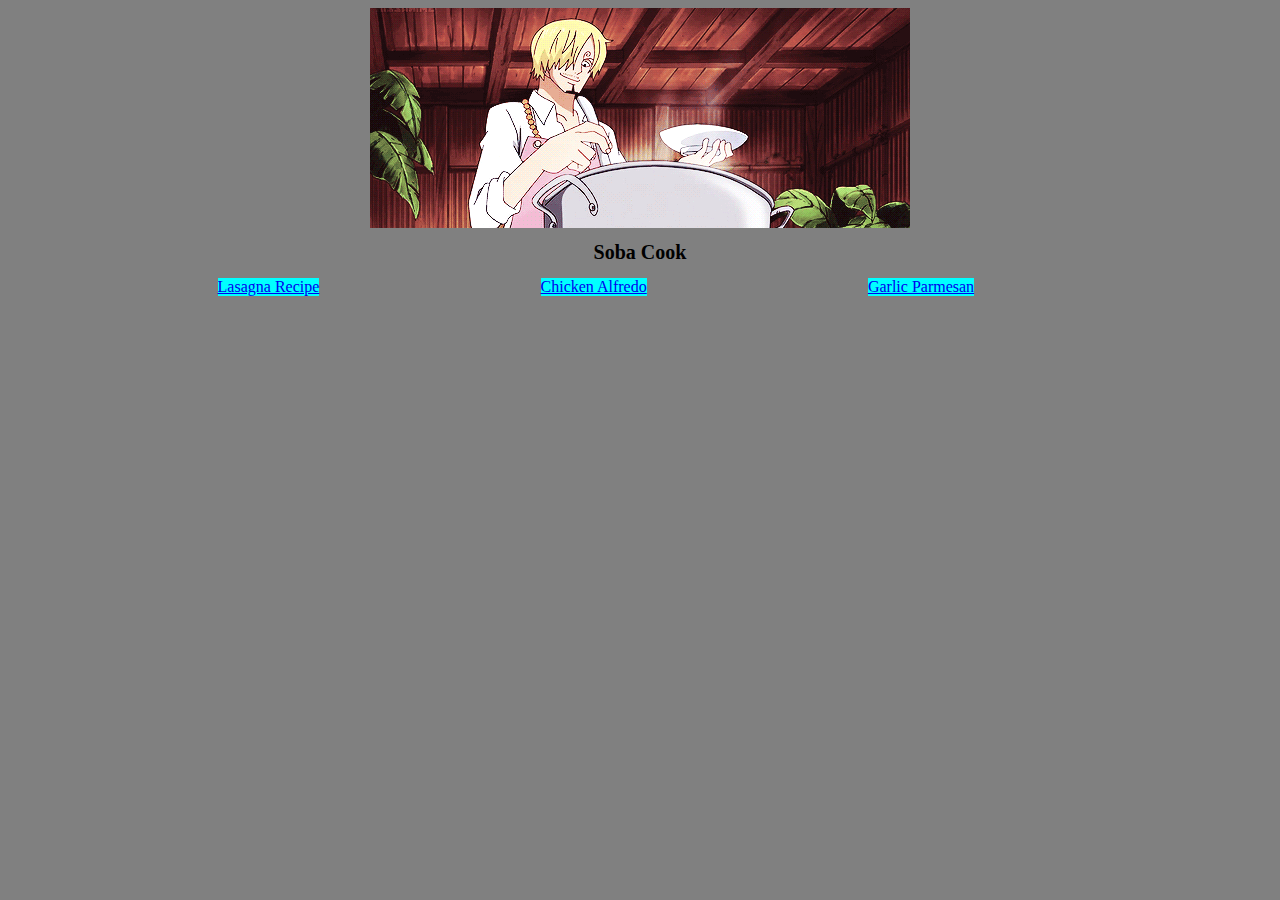
<file: index.html>
<!DOCTYPE html>
<html lang="en">
    <head>
        <meta charset="UTF-8">
        <title>Recipe Book</title>
        <link rel="stylesheet" href="style.css">
    </head>
    <body>
        <img src="sanji-cooking.gif" alt="Sanji Ladle">
        <h1>
            Soba Cook
        </h1>
        
        <div><ul class="recipes">
            <li class="lasagna" class="recipe-list"><a href="recipes/lasagna.html">Lasagna Recipe</a></li>
            <li class="chicken-alfredo" class="recipe-list"><a href="recipes/chicken-alfredo.html">Chicken Alfredo</a></li>
            <li class="parmesan" class="recipe-list"><a href="recipes/garlic-parmesan-wings.html">Garlic Parmesan</a></li>
            </ul></div>
    </body>
</html>
</file>
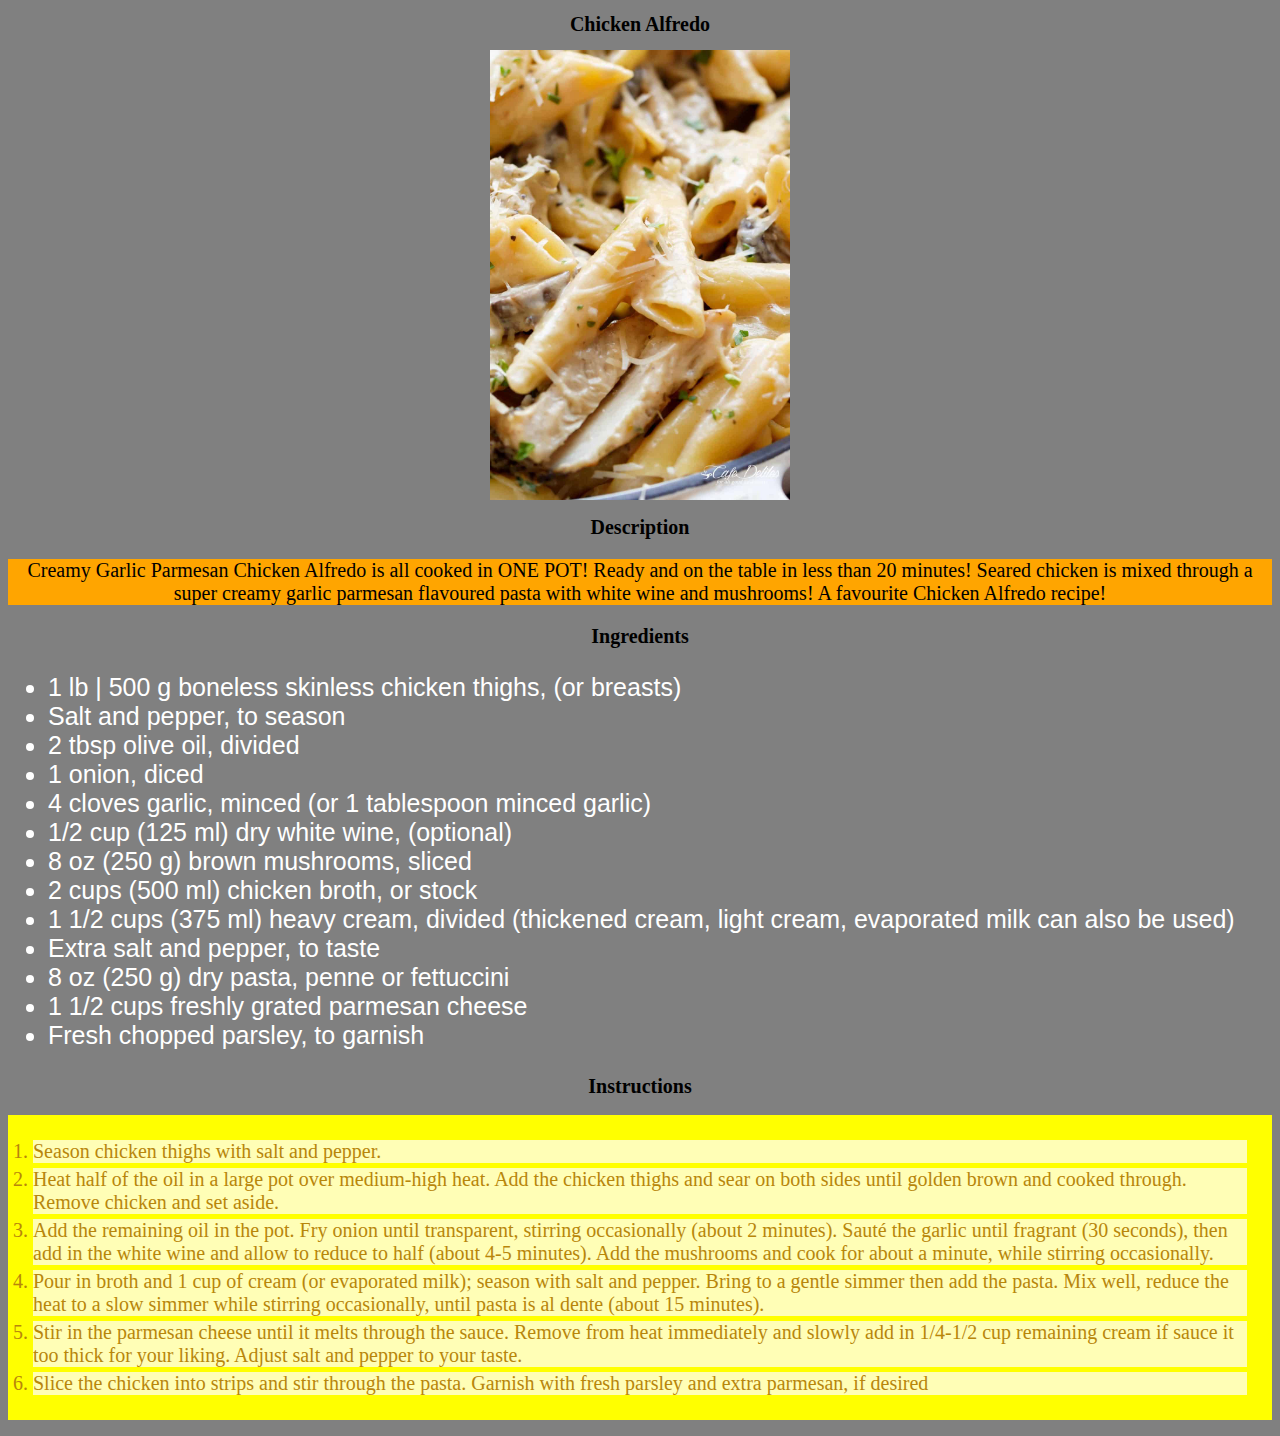
<file: recipes/chicken-alfredo.html>
<!DOCTYPE html>
<html lang="en">
<head>
    <meta charset="UTF-8">
    <meta http-equiv="X-UA-Compatible" content="IE=edge">
    <meta name="viewport" content="width=device-width, initial-scale=1.0">
    <title>Document</title>
    <link rel="stylesheet" href="../style.css">
</head>
<body>
    <h1>Chicken Alfredo</h1>
<img src="../chicken-alfredo.jpg" alt="Chicken Alfredo" width="300">
<h2>Description</h2>
<p class="description-text">
    Creamy Garlic Parmesan Chicken Alfredo is all cooked 
    in ONE POT! Ready and on the table in less than 20 
    minutes! Seared chicken is mixed through a super creamy
    garlic parmesan flavoured pasta with white wine and 
    mushrooms! A favourite Chicken Alfredo recipe!
</p>
<h2>Ingredients</h2>
<ul class="ingredients">
    <li>1 lb | 500 g boneless skinless chicken thighs,
        (or breasts)
    </li>
    <li>Salt and pepper, to season</li>
    <li>2 tbsp olive oil, divided</li>
    <li>1 onion, diced</li>
    <li>4 cloves garlic, minced (or 1 tablespoon minced 
        garlic)
    </li>
    <li>1/2 cup (125 ml) dry white wine, (optional)</li>
    <li>8 oz (250 g) brown mushrooms, sliced</li>
    <li>2 cups (500 ml) chicken broth, or stock</li>
    <li>
        1 1/2 cups (375 ml) heavy cream, divided (thickened
         cream, light cream, evaporated milk can also be 
         used)
        </li>
    <li>Extra salt and pepper, to taste</li>
    <li>8 oz (250 g) dry pasta, penne or fettuccini</li>
    <li>1 1/2 cups freshly grated parmesan cheese</li>
    <li>Fresh chopped parsley, to garnish</li>
</ul>
<h2>Instructions</h2>
<ol class="steps">
    <li>Season chicken thighs with salt and pepper.</li>
    <li>
        Heat half of the oil in a large pot over 
        medium-high heat. Add the chicken thighs and 
        sear on both sides until golden brown and cooked 
        through. Remove chicken and set aside.
    </li>
    <li>
        Add the remaining oil in the pot. Fry onion until 
        transparent, stirring occasionally (about 2 
        minutes). Sauté the garlic until fragrant (30 
        seconds), then add in the white wine and allow to 
        reduce to half (about 4-5 minutes). Add the 
        mushrooms and cook for about a minute, while 
        stirring occasionally.
    </li>
    <li>
        Pour in broth and 1 cup of cream (or evaporated 
        milk); season with salt and pepper. Bring to a 
        gentle simmer then add the pasta. Mix well, reduce 
        the heat to a slow simmer while stirring 
        occasionally, until pasta is al dente (about 15 
        minutes).
    </li>
    <li>
        Stir in the parmesan cheese until it melts through 
        the sauce. Remove from heat immediately and slowly 
        add in 1/4-1/2 cup remaining cream if sauce it too 
        thick for your liking. Adjust salt and pepper to 
        your taste.
    </li>
    <li>
        Slice the chicken into strips and stir through 
        the pasta. Garnish with fresh parsley and extra 
        parmesan, if desired
    </li>
</ol>
</body>
</html>
</file>
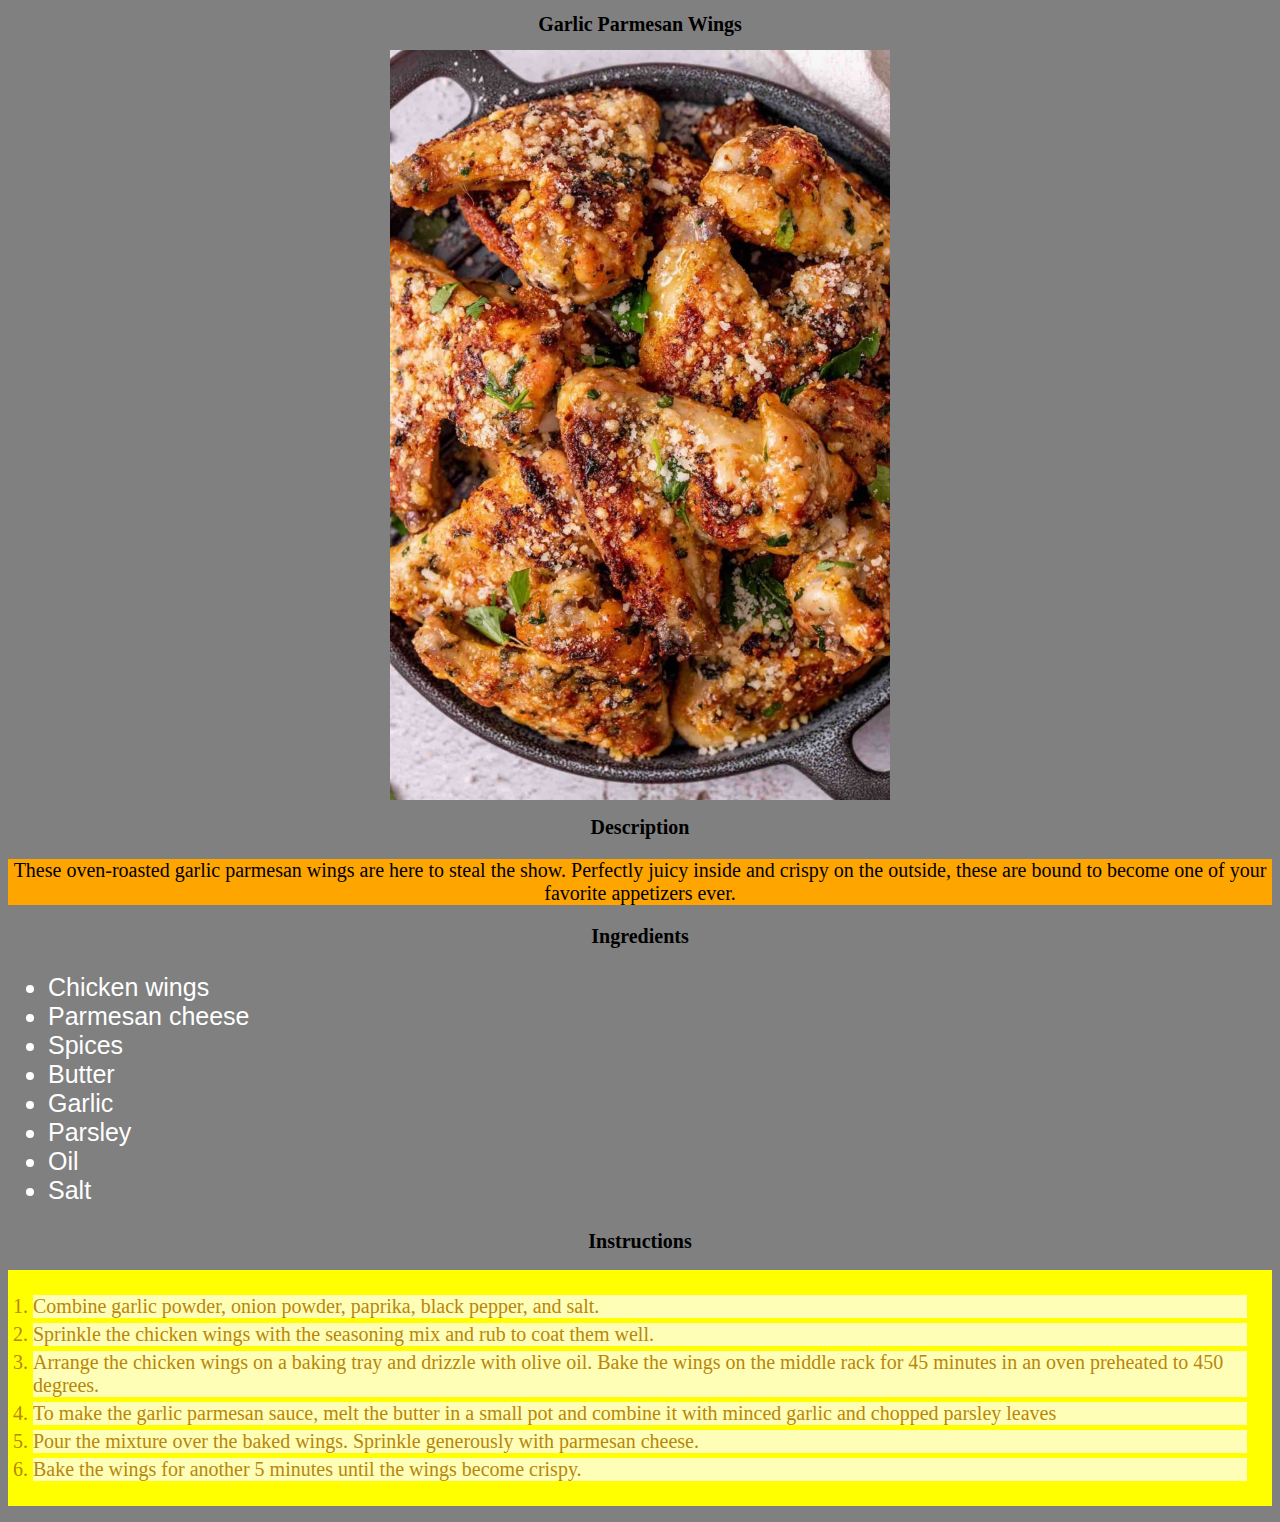
<file: recipes/garlic-parmesan-wings.html>
<!DOCTYPE html>
<html lang="en">
<head>
    <meta charset="UTF-8">
    <meta http-equiv="X-UA-Compatible" content="IE=edge">
    <meta name="viewport" content="width=device-width, initial-scale=1.0">
    <title>Document</title>
    <link rel="stylesheet" href="../style.css">
</head>
<body>
    <h1>Garlic Parmesan Wings</h1>
<img src="../garlic-parmesan-wings.jpg" alt="Garlic Parmesan" width="500">
<h2>Description</h2>
<p class="description-text">
    These oven-roasted garlic parmesan wings are here to 
    steal the show. Perfectly juicy inside and crispy on 
    the outside, these are bound to become one of your 
    favorite appetizers ever.
</p>
<h2>Ingredients</h2>
<ul class="ingredients">
    <li>Chicken wings</li>
    <li>Parmesan cheese</li>
    <li>Spices</li>
    <li>Butter</li>
    <li>Garlic</li>
    <li>Parsley</li>
    <li>Oil</li>
    <li>Salt</li>
</ul>
<h2>Instructions</h2>
<ol class="steps">
    <li> 
        Combine garlic powder, onion powder, paprika, 
        black pepper, and salt.
    </li>
    <li>
        Sprinkle the chicken wings with the seasoning mix 
        and rub to coat them well.
    </li>
    <li>
        Arrange the chicken wings on a baking tray and 
        drizzle with olive oil. Bake the wings on the 
        middle rack for 45 minutes in an oven preheated 
        to 450 degrees.
    </li>
    <li>
        To make the garlic parmesan sauce, melt the butter 
        in a small pot and combine it with minced garlic 
        and chopped parsley leaves
    </li>
    <li>
        Pour the mixture over the baked wings. Sprinkle 
        generously with parmesan cheese.
    </li>
    <li>
        Bake the wings for another 5 minutes until the 
        wings become crispy.
    </li>
</ol>
</body>
</html>
</file>
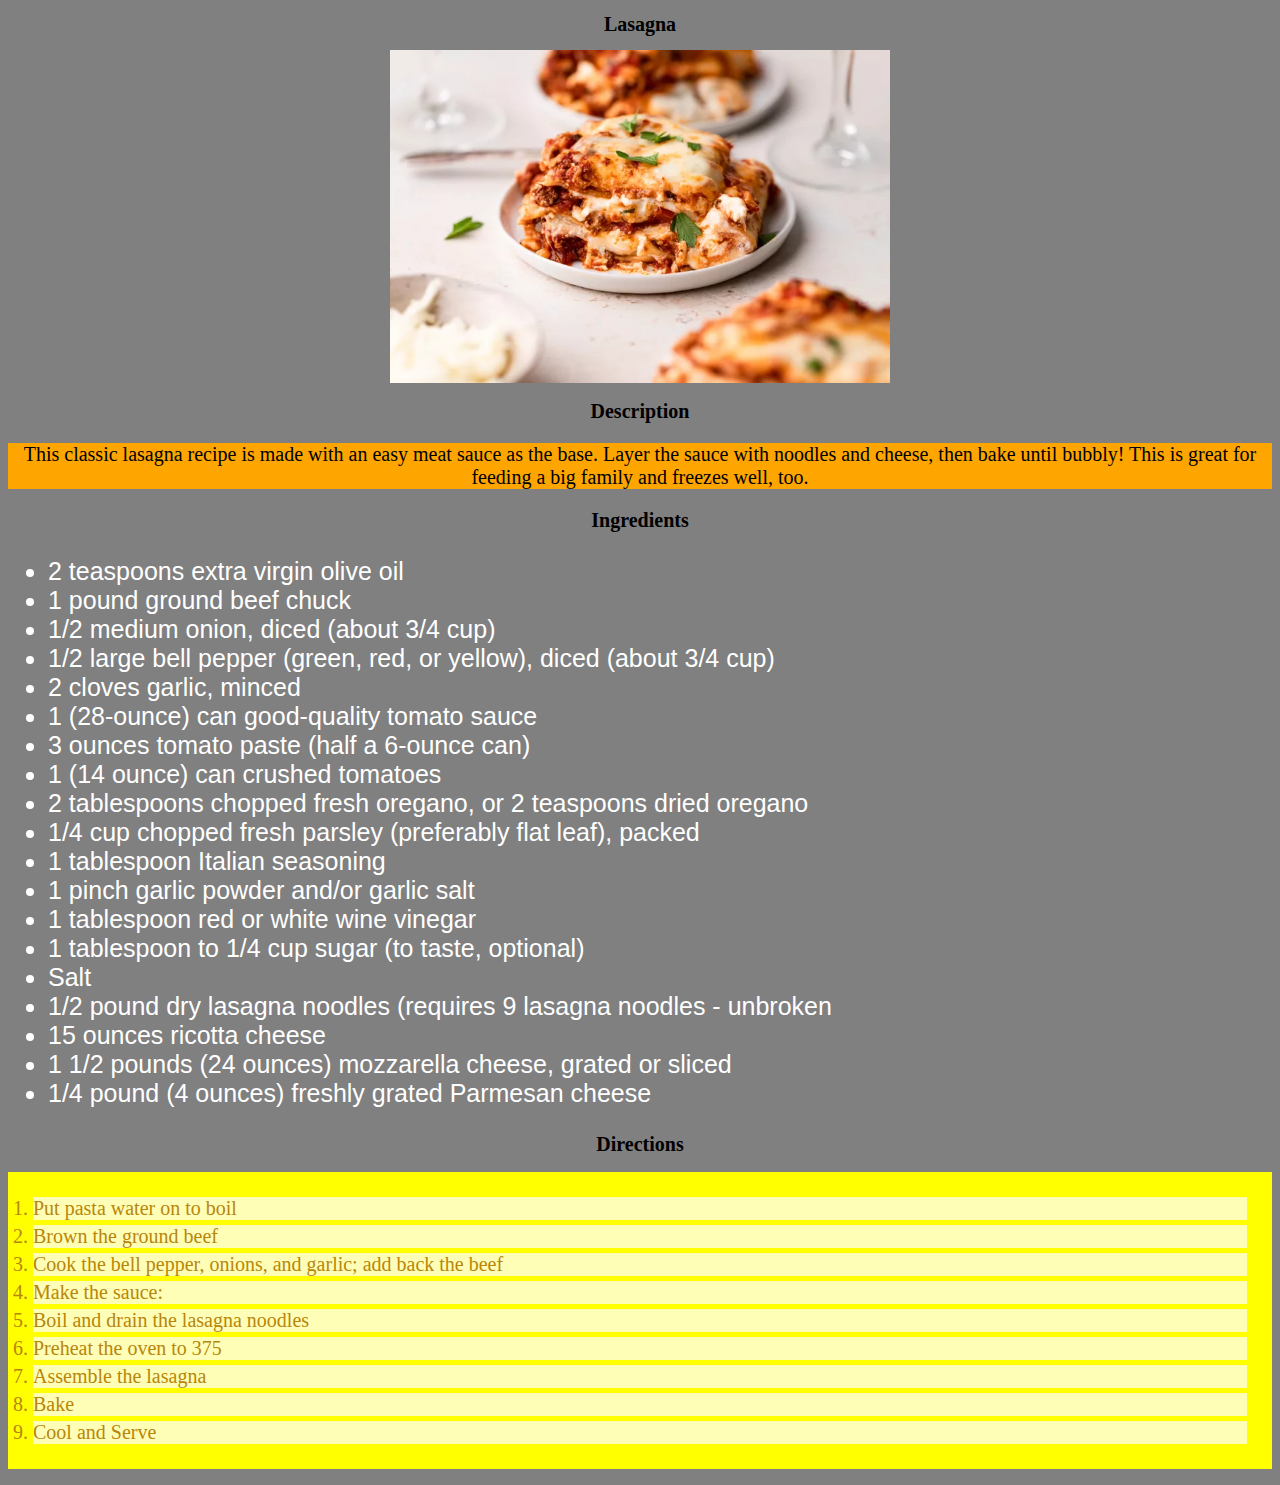
<file: recipes/lasagna.html>
<!DOCTYPE html>
<html lang="en">
<head>
    <meta charset="UTF-8">
    <meta http-equiv="X-UA-Compatible" content="IE=edge">
    <meta name="viewport" content="width=device-width, initial-scale=1.0">
    <title>Document</title>
    <link rel="stylesheet" href="../style.css">
</head>
<body>
    <h1>Lasagna</h1>
<img src="../lasagna.jpg" alt="lasagna" width="500">
<h2>Description</h2>
<p class="description-text">
    This classic lasagna recipe is made with an easy meat 
    sauce as the base. Layer the sauce with noodles and 
    cheese, then bake until bubbly! This is great for 
    feeding a big family and freezes well, too. 
</p>
<h2>
    Ingredients
</h2>
<ul class="ingredients">
    <li>2 teaspoons extra virgin olive oil</li>
    <li>1 pound ground beef chuck</li>
    <li>1/2 medium onion, diced (about 3/4 cup)</li>
    <li>1/2 large bell pepper (green, red, or yellow),
        diced (about 3/4 cup)
    </li>
    <li>2 cloves garlic, minced</li>
    <li>1 (28-ounce) can good-quality tomato sauce</li>
    <li>3 ounces tomato paste (half a 6-ounce can)</li>
    <li>1 (14 ounce) can crushed tomatoes</li>
    <li>2 tablespoons chopped fresh oregano, or 2 
        teaspoons dried oregano
    </li>
    <li>1/4 cup chopped fresh parsley (preferably flat 
        leaf), packed
    </li>
    <li>1 tablespoon Italian seasoning</li>
    <li>1 pinch garlic powder and/or garlic salt</li>
    <li>1 tablespoon red or white wine vinegar</li>
    <li>1 tablespoon to 1/4 cup sugar (to  taste, 
        optional)
    </li>
    <li>Salt</li>
    <li>1/2 pound dry lasagna noodles (requires 9 
        lasagna noodles - unbroken
    </li>
    <li>15 ounces ricotta cheese</li>
    <li>1 1/2 pounds (24 ounces) mozzarella
        cheese, grated or sliced
    </li>
    <li>1/4 pound (4 ounces) freshly grated
        Parmesan cheese
    </li>
</ul>
<h2>Directions</h2>
<ol class="steps">
    <li>Put pasta water on to boil</li>
    <li>Brown the ground beef</li>
    <li>
        Cook the bell pepper, onions, and garlic;
        add back the beef
    </li>
    <li>Make the sauce:</li>
    <li>Boil and drain the lasagna noodles</li>
    <li>Preheat the oven to 375</li>
    <li>Assemble the lasagna</li>
    <li>Bake</li>
    <li>Cool and Serve</li>
</ol>

</body>
</html>
</file>
<file: style.css>
body{
    background-color: gray;
}
img {
    display: block;
    margin-left: auto;
    margin-right: auto;
}
h1,
h2,
.description-text {
    text-align: center;
    font-size: 20px;
}
.description-text{
    background-color: orange;
}
div{
    text-align: center;
    list-style: inside;
}

.ingredients{
    color: white;
    font-size: 25px;
    font-family: "Comic Sans", sans-serif;
}
ol{
    background: yellow;
    padding: 20px;
}
ol li{
    color: darkgoldenrod;
    background: #fffeb6;
    margin: 5px;
    font-size: 20px;
}

.recipes{
    display: flex;
    list-style: none;
    width: 70%;
    margin: 0 auto;

}
.lasagna,
.chicken-alfredo{
    margin-right: 25%;
    background-color: aqua;

}
.parmesan{
    background-color: aqua;
}
</file>
